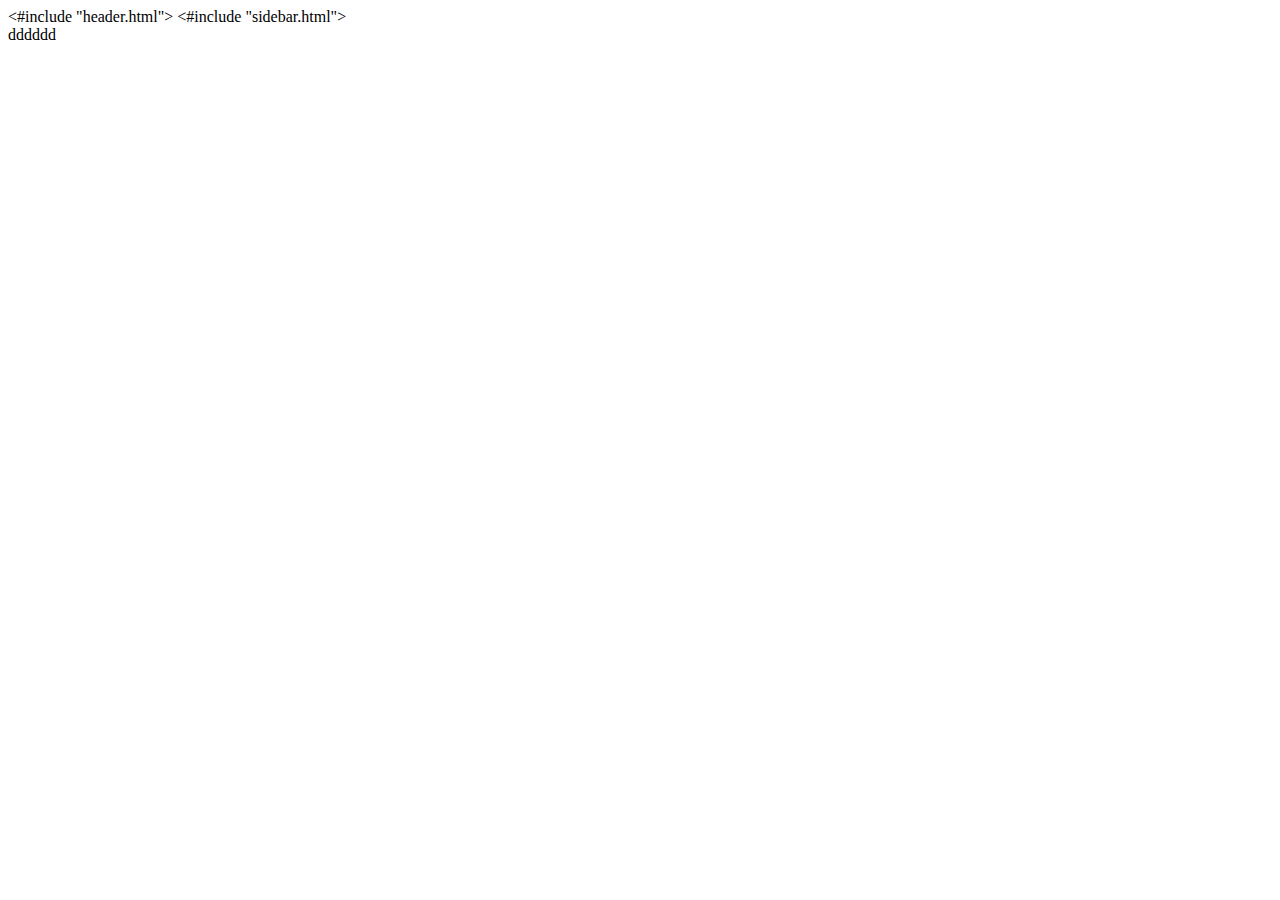
<file: monkey-cid/monkey-cid-server/src/main/resources/templates/index/index.html>
<!DOCTYPE html>
<html>
<head>
  <meta charset="UTF-8">
</head>
<body>
    <div id="app" class="wrapper">
    	<#include "header.html">
   		<#include "sidebar.html">
   		<div class="content">
	     dddddd
	    </div>
    </div>
</body>
</html>
</file>
